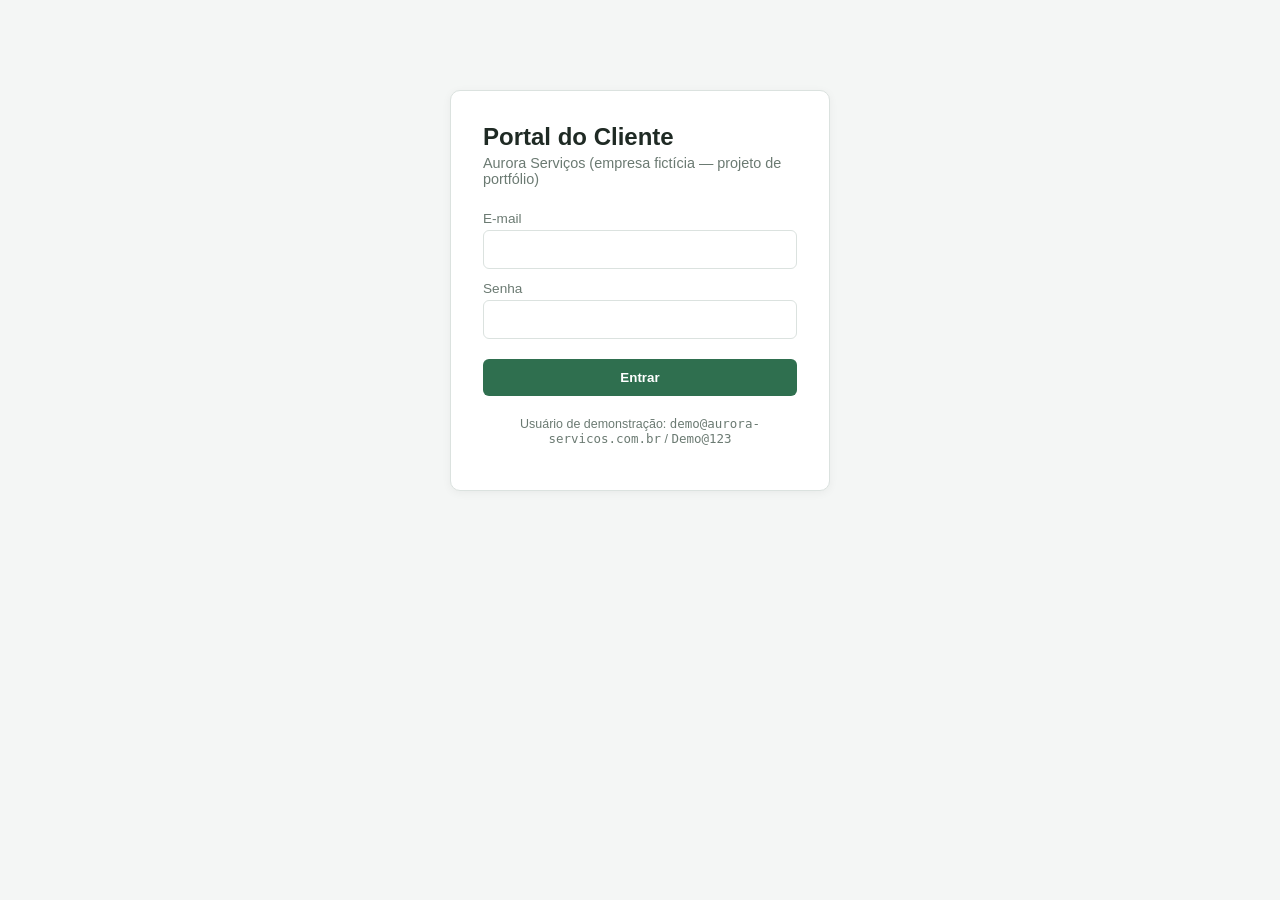
<file: app/index.html>
<!DOCTYPE html>
<html lang="pt-BR">
<head>
<meta charset="UTF-8">
<title>Aurora Serviços — Portal do Cliente</title>
<link rel="stylesheet" href="css/style.css">
</head>
<body>
  <main class="auth-card">
    <h1>Portal do Cliente</h1>
    <p class="subtitle">Aurora Serviços (empresa fictícia — projeto de portfólio)</p>

    <form id="login-form" novalidate>
      <label for="email">E-mail</label>
      <input type="email" id="email" data-testid="login-email" required>

      <label for="senha">Senha</label>
      <input type="password" id="senha" data-testid="login-senha" required>

      <button type="submit" data-testid="login-submit">Entrar</button>

      <p class="error" id="login-error" data-testid="login-error" hidden></p>
    </form>

    <p class="hint">
      Usuário de demonstração: <code>demo@aurora-servicos.com.br</code> / <code>Demo@123</code>
    </p>
  </main>

  <script src="js/db.js"></script>
  <script src="js/login.js"></script>
</body>
</html>
</file>
<file: app/css/style.css>
:root {
  --primary: #2f6f4f;
  --primary-dark: #234f38;
  --bg: #f4f6f5;
  --card-bg: #ffffff;
  --border: #dbe2df;
  --text: #1f2a24;
  --muted: #6b7a72;
  --danger: #b3261e;
  --radius: 10px;
}

* { box-sizing: border-box; }

body {
  margin: 0;
  min-height: 100vh;
  font-family: "Segoe UI", Arial, sans-serif;
  background: var(--bg);
  color: var(--text);
  display: flex;
  flex-direction: column;
}

h1 { margin: 0 0 4px; font-size: 1.5rem; }
.subtitle { margin: 0 0 24px; color: var(--muted); font-size: 0.9rem; }

.auth-card {
  max-width: 380px;
  margin: 10vh auto;
  background: var(--card-bg);
  border: 1px solid var(--border);
  border-radius: var(--radius);
  padding: 32px;
  box-shadow: 0 2px 10px rgba(0,0,0,0.05);
}

label { display: block; font-size: 0.85rem; margin: 12px 0 4px; color: var(--muted); }

input, select {
  width: 100%;
  padding: 10px 12px;
  border: 1px solid var(--border);
  border-radius: 6px;
  font-size: 0.95rem;
}

button {
  margin-top: 20px;
  width: 100%;
  padding: 11px;
  border: none;
  border-radius: 6px;
  background: var(--primary);
  color: white;
  font-weight: 600;
  cursor: pointer;
}

button:hover { background: var(--primary-dark); }

button.secondary {
  background: transparent;
  border: 1px solid var(--border);
  color: var(--text);
}

.error {
  color: var(--danger);
  font-size: 0.85rem;
  margin-top: 12px;
}

.success {
  color: var(--primary-dark);
  font-size: 0.85rem;
  margin-top: 12px;
}

.hint {
  margin-top: 20px;
  font-size: 0.78rem;
  color: var(--muted);
  text-align: center;
}

.topbar {
  display: flex;
  align-items: center;
  justify-content: space-between;
  padding: 14px 28px;
  background: var(--primary);
  color: white;
}

.topbar .brand { font-weight: 700; }

.topbar nav a {
  color: white;
  text-decoration: none;
  margin-left: 20px;
  font-size: 0.9rem;
  opacity: 0.9;
}

.topbar nav a.active,
.topbar nav a:hover { opacity: 1; text-decoration: underline; }

.logout-btn {
  background: transparent;
  border: 1px solid rgba(255,255,255,0.5);
  color: white;
  padding: 6px 14px;
  width: auto;
  margin: 0 0 0 20px;
  font-size: 0.85rem;
}

.page {
  max-width: 900px;
  margin: 32px auto;
  padding: 0 20px;
  width: 100%;
}

.card {
  background: var(--card-bg);
  border: 1px solid var(--border);
  border-radius: var(--radius);
  padding: 24px;
  margin-bottom: 20px;
}

table {
  width: 100%;
  border-collapse: collapse;
  margin-top: 12px;
}

th, td {
  text-align: left;
  padding: 10px 8px;
  border-bottom: 1px solid var(--border);
  font-size: 0.9rem;
}

th { color: var(--muted); font-weight: 600; }

.badge {
  display: inline-block;
  padding: 2px 10px;
  border-radius: 999px;
  font-size: 0.75rem;
  font-weight: 600;
}

.badge.aprovado { background: #e2f3e8; color: var(--primary-dark); }
.badge.pendente { background: #fdf1d6; color: #8a6408; }
.badge.recusado { background: #fbe2e0; color: var(--danger); }

.row-actions button {
  width: auto;
  margin: 0;
  padding: 6px 12px;
  font-size: 0.8rem;
}

.row-actions .delete {
  background: var(--danger);
}

.form-grid {
  display: grid;
  grid-template-columns: 1fr 1fr;
  gap: 0 16px;
}

.empty-state {
  color: var(--muted);
  font-size: 0.9rem;
  padding: 16px 0;
}
</file>
